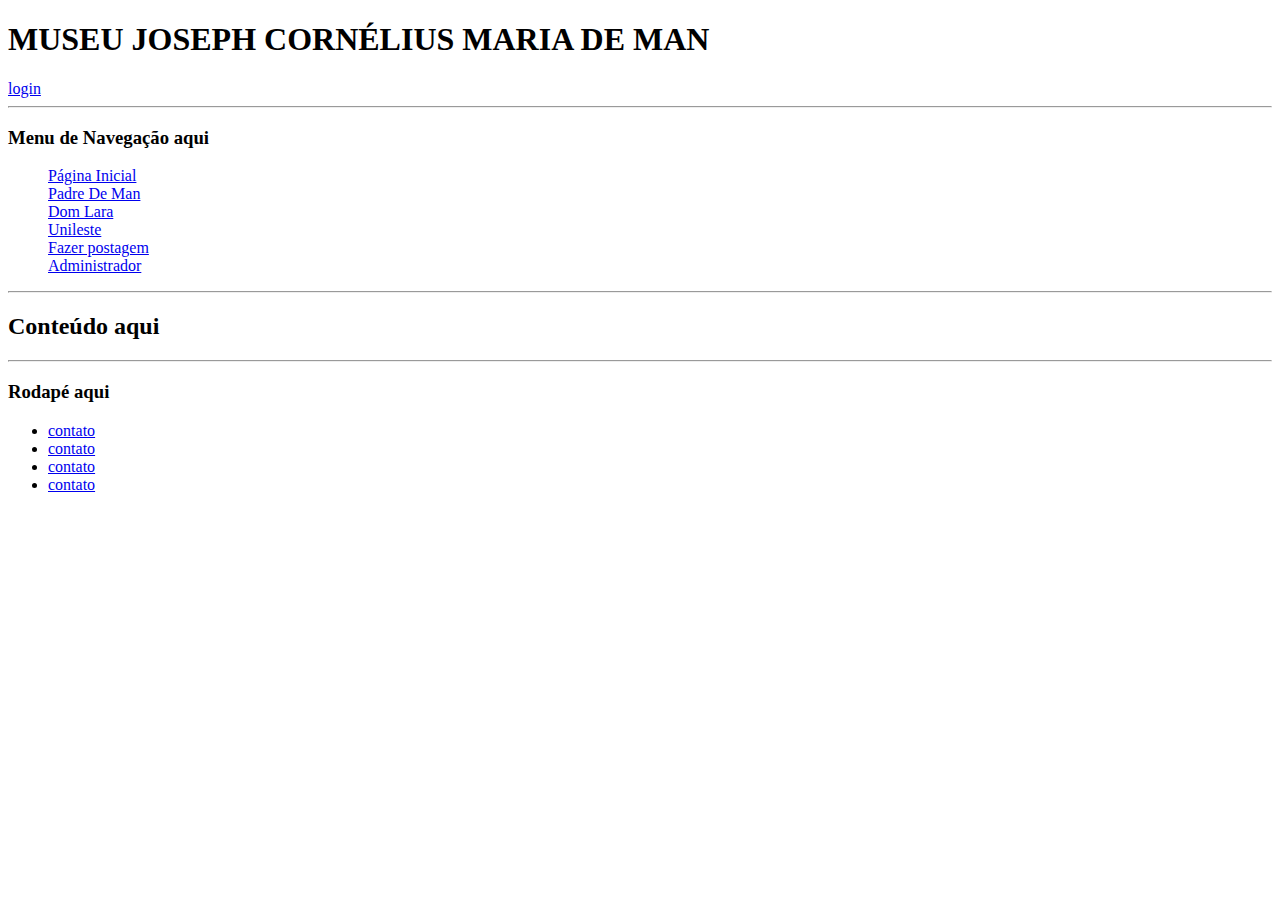
<file: index.html>
<!DOCTYPE html>
<html lang="br-pt">

<head>
    <meta charset="UTF-8">
    <meta http-equiv="X-UA-Compatible" content="IE=edge">
    <meta name="viewport" content="width=device-width, initial-scale=1.0">
    <!-- CSS only -->
    <link href="https://cdn.jsdelivr.net/npm/bootstrap@5.2.0/dist/css/bootstrap.min.css" rel="stylesheet"
        integrity="sha384-gH2yIJqKdNHPEq0n4Mqa/HGKIhSkIHeL5AyhkYV8i59U5AR6csBvApHHNl/vI1Bx" crossorigin="anonymous">
    <!-- JavaScript Bundle with Popper -->
    <script src="https://cdn.jsdelivr.net/npm/bootstrap@5.2.0/dist/js/bootstrap.bundle.min.js"
        integrity="sha384-A3rJD856KowSb7dwlZdYEkO39Gagi7vIsF0jrRAoQmDKKtQBHUuLZ9AsSv4jD4Xa"
        crossorigin="anonymous"></script>

    <title>Pagina Inicial</title>
</head>

<body>
    <header class="header2">
        <h1>MUSEU JOSEPH CORNÉLIUS MARIA DE MAN</h1>
        <a href="login.html">login</a>
    </header>
    <hr>
    <h3>Menu de Navegação aqui</h3>

    <nav class="menu">
        <ul type="none">
            <li><a href="index.html">Página Inicial</a></li>
            <li><a href="padredeman.html">Padre De Man</a></li>
            <li><a href="domlara.html">Dom Lara</a></li>
            <li><a href="unileste.html">Unileste</a></li>
            <li><a href="postagem.html">Fazer postagem</a></li>
            <li><a href="adm.html">Administrador</a></li>
        </ul>
    </nav>
    <hr>

    <h2>Conteúdo aqui</h2>

    <hr>
    <h3>Rodapé aqui</h3>
    <footer class="rodape">
        <nav>
            <ul>
                <li><a href="#">contato</a></li>
                <li><a href="#">contato</a></li>
                <li><a href="#">contato</a></li>
                <li><a href="#">contato</a></li>
            </ul>

        </nav>
    </footer>


</body>

</html>
</file>
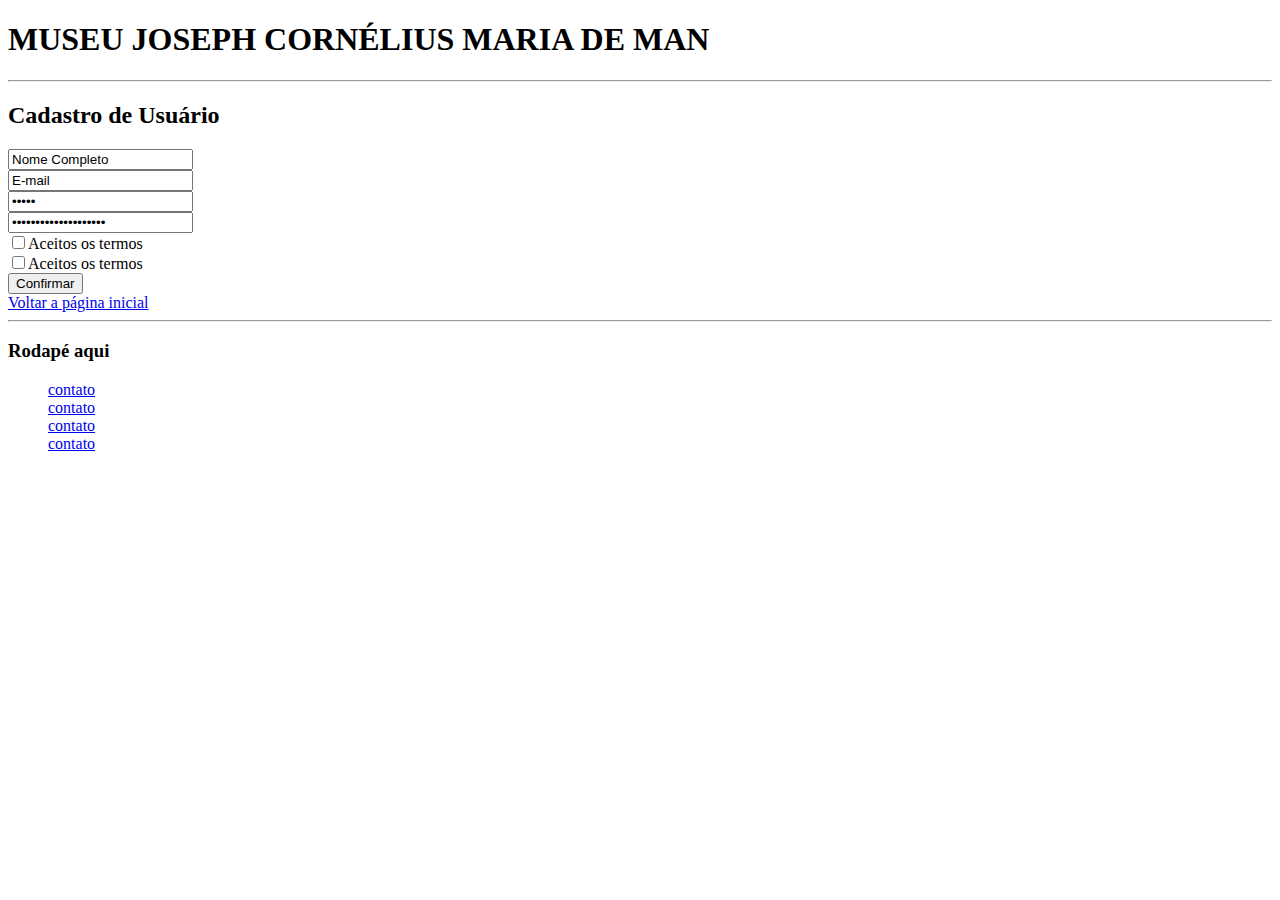
<file: cadastro.html>
<!DOCTYPE html>
<html lang="br-pt">

<head>
    <meta charset="UTF-8">
    <meta http-equiv="X-UA-Compatible" content="IE=edge">
    <meta name="viewport" content="width=device-width, initial-scale=1.0">
    <link href="https://cdn.jsdelivr.net/npm/bootstrap@5.2.0/dist/css/bootstrap.min.css" rel="stylesheet"
        integrity="sha384-gH2yIJqKdNHPEq0n4Mqa/HGKIhSkIHeL5AyhkYV8i59U5AR6csBvApHHNl/vI1Bx" crossorigin="anonymous">

    <title>Cadastro usuário</title>
</head>

<body>
    <header>
        <h1>MUSEU JOSEPH CORNÉLIUS MARIA DE MAN</h1>
    </header>
    <hr>
    <h2>Cadastro de Usuário</h2>

    <form>
        <input type="text" id="name" value="Nome Completo"><br>
        <input type="text" id="email" value="E-mail"><br>
        <input type="password" id="Senha" value="senha"><br>
        <input type="password" id="Confirmar senha" value="Confirmação de senha"><br>
        <input type="checkbox" name="T1" valeu="termos">Aceitos os termos<br>
        <input type="checkbox" name="T2" valeu="LGPD">Aceitos os termos<br>
        <input type="submit" value="Confirmar"><br>
        <a href="index.html">Voltar a página inicial</a>
    </form>

    <hr>
    <h3>Rodapé aqui</h3>
    <footer class="rodape">
        <nav>
            <ul type="none">
                <li><a href="#">contato</a></li>
                <li><a href="#">contato</a></li>
                <li><a href="#">contato</a></li>
                <li><a href="#">contato</a></li>
            </ul>

        </nav>
    </footer>

</body>

</html>
</file>
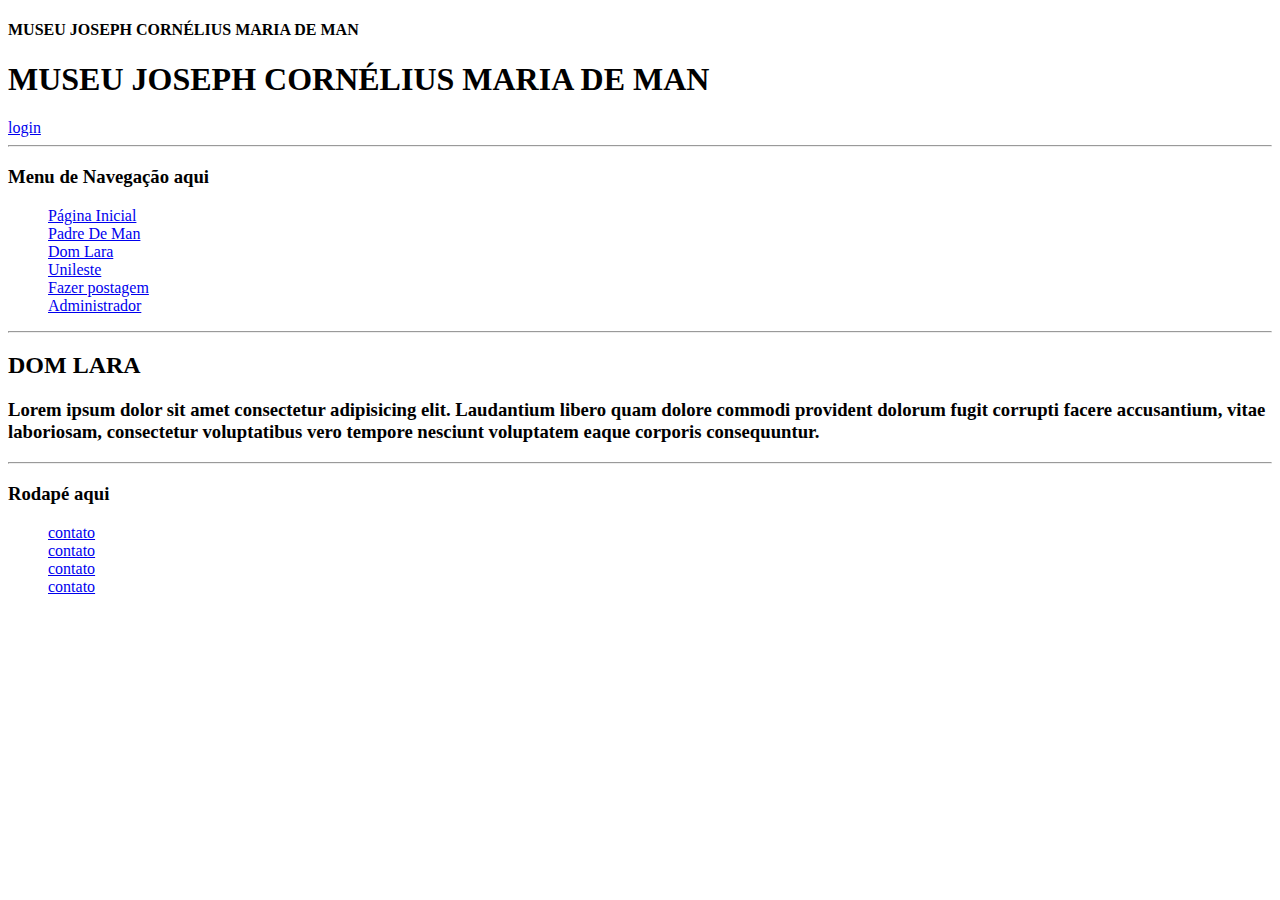
<file: domlara.html>
<!DOCTYPE html>
<html lang="br-pt">

<head>
    <meta charset="UTF-8">
    <meta http-equiv="X-UA-Compatible" content="IE=edge">
    <meta name="viewport" content="width=device-width, initial-scale=1.0">
    <!-- CSS only -->
<link href="https://cdn.jsdelivr.net/npm/bootstrap@5.2.0/dist/css/bootstrap.min.css" rel="stylesheet" integrity="sha384-gH2yIJqKdNHPEq0n4Mqa/HGKIhSkIHeL5AyhkYV8i59U5AR6csBvApHHNl/vI1Bx" crossorigin="anonymous">
<!-- JavaScript Bundle with Popper -->
<script src="https://cdn.jsdelivr.net/npm/bootstrap@5.2.0/dist/js/bootstrap.bundle.min.js" integrity="sha384-A3rJD856KowSb7dwlZdYEkO39Gagi7vIsF0jrRAoQmDKKtQBHUuLZ9AsSv4jD4Xa" crossorigin="anonymous"></script>
<link rel="stylesheet" href="index.html">
    <title>Dom Lara</title>


</head>

<body>    
    <header class="header1">
        <h4>MUSEU JOSEPH CORNÉLIUS MARIA DE MAN</h4>        
    </header>
    <header class="header2">
        <h1>MUSEU JOSEPH CORNÉLIUS MARIA DE MAN</h1>
        <a href="login.html">login</a>
    </header>
    <hr>
    <h3>Menu de Navegação aqui</h3>

    <nav class="menu">
        <ul type="none">
            <li><a href="index.html">Página Inicial</a></li>
            <li><a href="padredeman.html">Padre De Man</a></li>
            <li><a href="domlara.html">Dom Lara</a></li>
            <li><a href="unileste.html">Unileste</a></li>
            <li><a href="postagem.html">Fazer postagem</a></li>
            <li><a href="adm.html">Administrador</a></li>


        </ul>
    </nav>
    <hr>

    <h2>DOM LARA</h2>
    <h3>Lorem ipsum dolor sit amet consectetur adipisicing elit. Laudantium libero quam dolore commodi provident dolorum fugit corrupti facere accusantium, vitae laboriosam, consectetur voluptatibus vero tempore nesciunt voluptatem eaque corporis consequuntur.</h3>
    

    <hr>
    <h3>Rodapé aqui</h3>
    <footer class="rodape">
        <nav>
            <ul type="none">
                <li><a href="#">contato</a></li>
                <li><a href="#">contato</a></li>
                <li><a href="#">contato</a></li>
                <li><a href="#">contato</a></li>
            </ul>

        </nav>
    </footer>

</body>

</html>
</file>
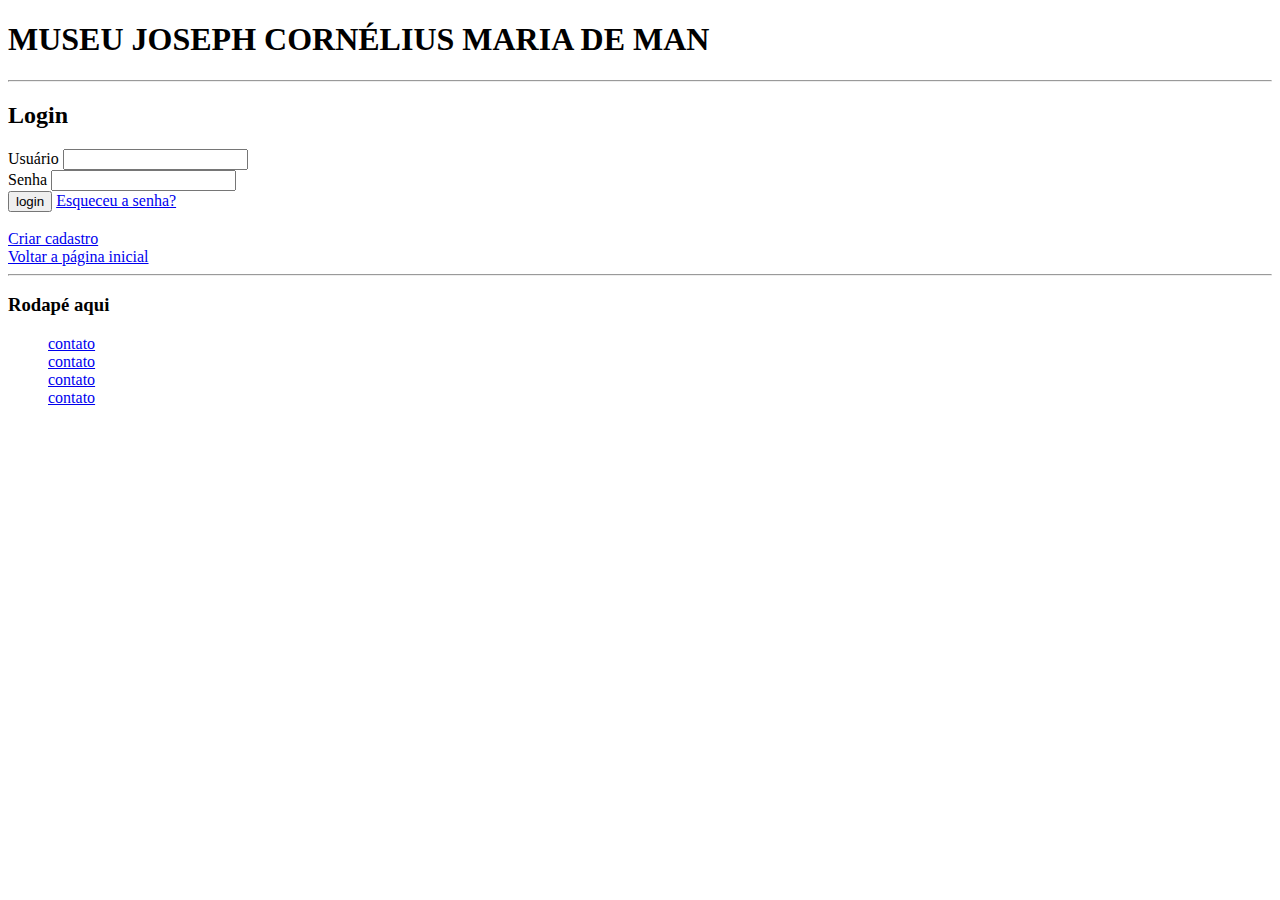
<file: login.html>
<!DOCTYPE html>
<html lang="br-pt">

<head>
    <meta charset="UTF-8">
    <meta http-equiv="X-UA-Compatible" content="IE=edge">
    <meta name="viewport" content="width=device-width, initial-scale=1.0">
    <link href="https://cdn.jsdelivr.net/npm/bootstrap@5.2.0/dist/css/bootstrap.min.css" rel="stylesheet" integrity="sha384-gH2yIJqKdNHPEq0n4Mqa/HGKIhSkIHeL5AyhkYV8i59U5AR6csBvApHHNl/vI1Bx" crossorigin="anonymous">

    <title>login</title>
</head>

<body>
    <header>
        <h1>MUSEU JOSEPH CORNÉLIUS MARIA DE MAN</h1>
    </header>
    <hr>

    <div id="login">
        <form class="tela">
            <div class="tela-header">
                <h2>Login</h2>
            </div>
            <div class="tela-content">
                <div class="tela-content-area">
                    <label for="usuario">Usuário</label>
                    <input type="text" id="usuario" autocomplete="off">
                </div>
                <div class="tela-content-area">
                    <label for="password">Senha</label>
                    <input type="password" id="password" autocomplete="off">
                </div>
            </div>
            <div class="tela-footer">
                <input type="submit" value="login" class="submit">
                <a href="#" class="recuperar_senha">Esqueceu a senha?</a>
            </div>
            <div class="tela-footer-cadastro">
                <br>
                <a href="cadastro.html" class="Não sou cadastrado">Criar cadastro</a>
                <br>
                <a href="index.html">Voltar a página inicial</a>
            </div>
        </form>
    </div>

    <hr>
    <h3>Rodapé aqui</h3>
    <footer class="rodape">
        <nav>
            <ul type="none">
                <li><a href="#">contato</a></li>
                <li><a href="#">contato</a></li>
                <li><a href="#">contato</a></li>
                <li><a href="#">contato</a></li>
            </ul>

        </nav>
    </footer>

</body>

</html>
</file>
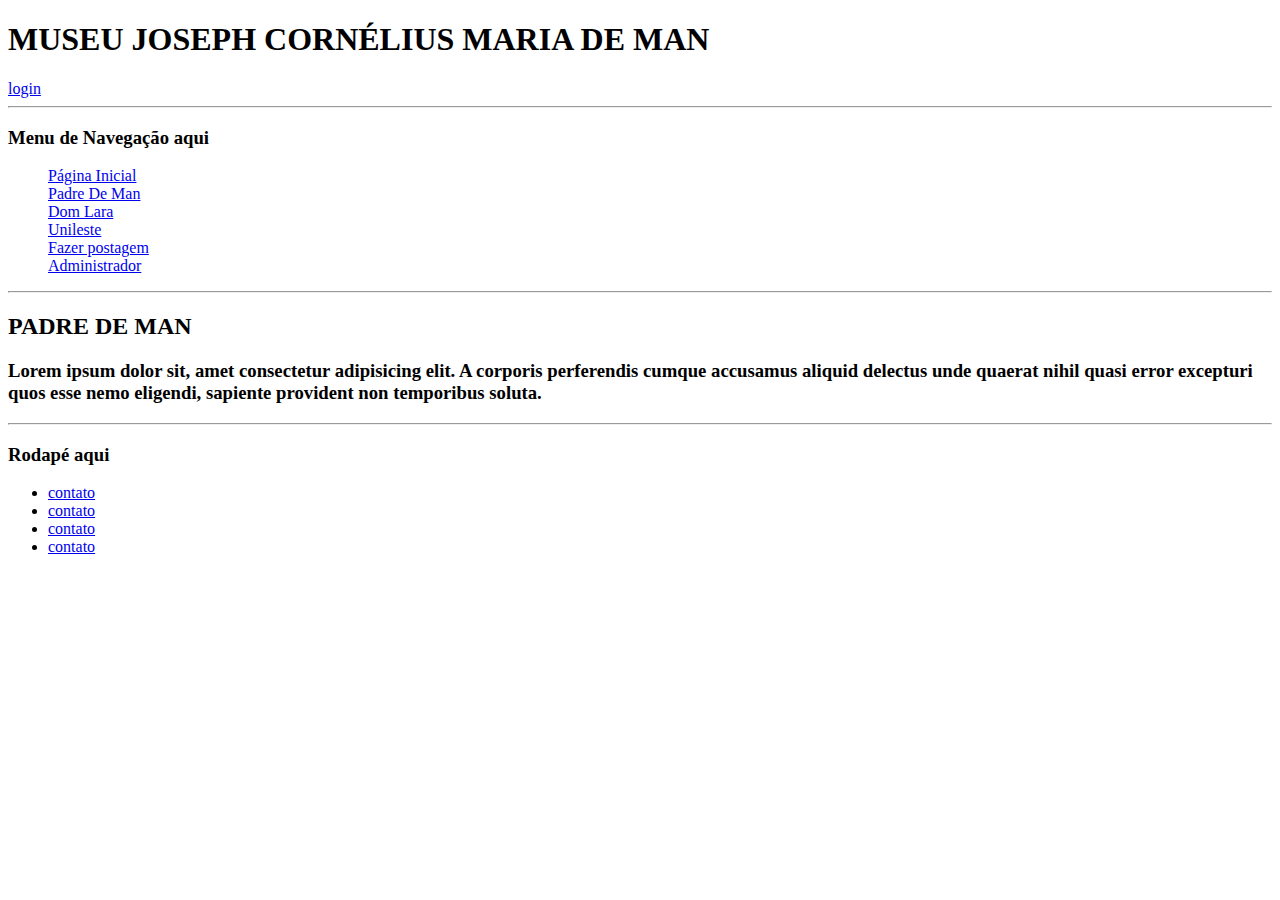
<file: padredeman.html>
<!DOCTYPE html>
<html lang="br-pt">

<head>
    <meta charset="UTF-8">
    <meta http-equiv="X-UA-Compatible" content="IE=edge">
    <meta name="viewport" content="width=device-width, initial-scale=1.0">
    <!-- CSS only -->
<link href="https://cdn.jsdelivr.net/npm/bootstrap@5.2.0/dist/css/bootstrap.min.css" rel="stylesheet" integrity="sha384-gH2yIJqKdNHPEq0n4Mqa/HGKIhSkIHeL5AyhkYV8i59U5AR6csBvApHHNl/vI1Bx" crossorigin="anonymous">
<!-- JavaScript Bundle with Popper -->
<script src="https://cdn.jsdelivr.net/npm/bootstrap@5.2.0/dist/js/bootstrap.bundle.min.js" integrity="sha384-A3rJD856KowSb7dwlZdYEkO39Gagi7vIsF0jrRAoQmDKKtQBHUuLZ9AsSv4jD4Xa" crossorigin="anonymous"></script>
<link rel="stylesheet" href="index.html">
    <title>Padre De Man</title>
</head>

<body>
    <header>
        <h1>MUSEU JOSEPH CORNÉLIUS MARIA DE MAN</h1>
        <a href="login.html">login</a>
    </header>
    <hr>

    <h3>Menu de Navegação aqui</h3>


    <nav class="menu">
        <ul type="none">
            <li><a href="index.html">Página Inicial</a></li>
            <li><a href="padredeman.html">Padre De Man</a></li>
            <li><a href="domlara.html">Dom Lara</a></li>
            <li><a href="unileste.html">Unileste</a></li>
            <li><a href="postagem.html">Fazer postagem</a></li>
            <li><a href="adm.html">Administrador</a></li>


        </ul>
    </nav>
    <hr>

    <h2>PADRE DE MAN</h2>
    <h3>Lorem ipsum dolor sit, amet consectetur adipisicing elit. A corporis perferendis cumque accusamus aliquid delectus unde quaerat nihil quasi error excepturi quos esse nemo eligendi, sapiente provident non temporibus soluta.</h3>

    <hr>
    <h3>Rodapé aqui</h3>
    <footer class="rodape">
        <nav>
            <ul tyoe="none">
                <li><a href="#">contato</a></li>
                <li><a href="#">contato</a></li>
                <li><a href="#">contato</a></li>
                <li><a href="#">contato</a></li>
            </ul>

        </nav>
    </footer>

</body>

</html>
</file>
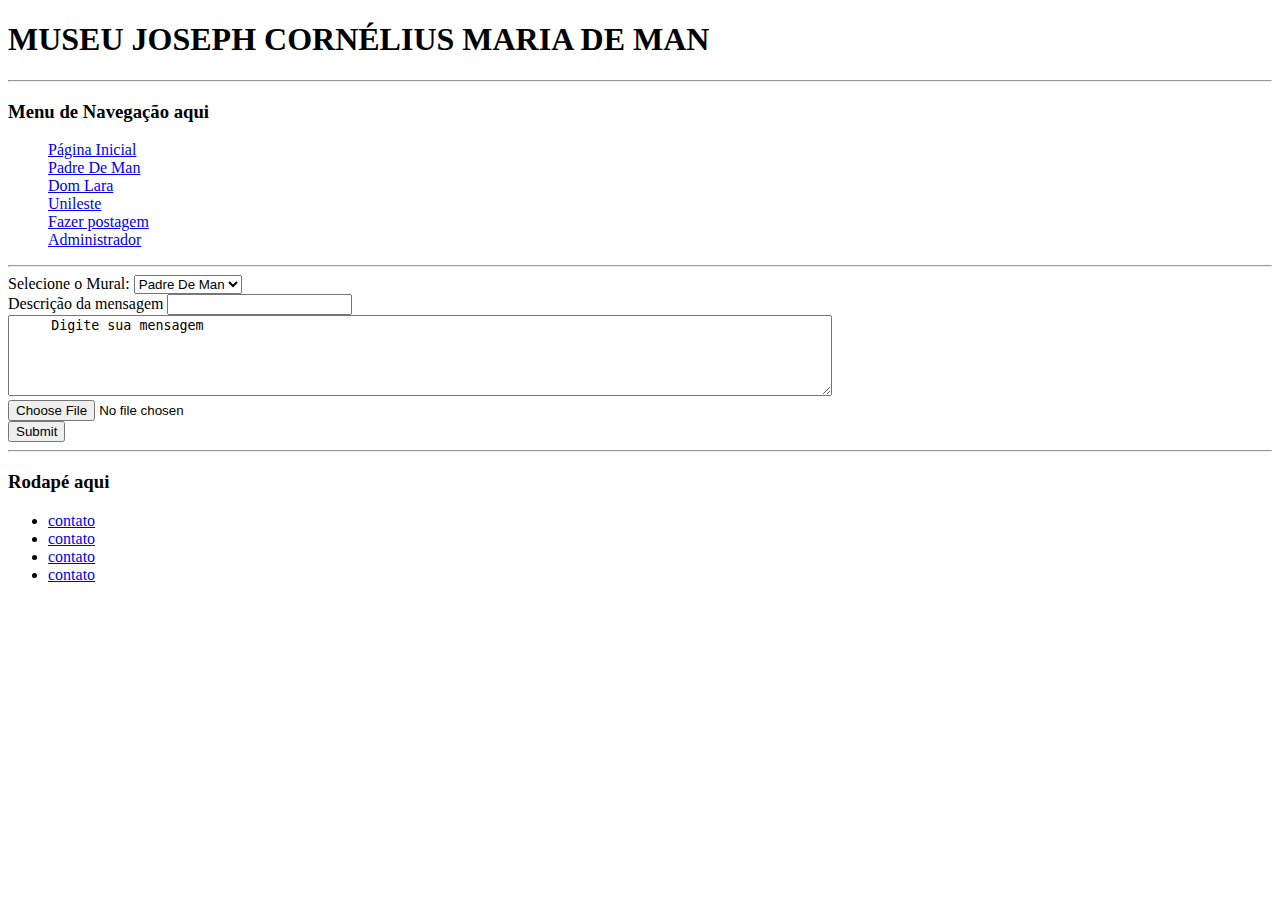
<file: postagem.html>
<!DOCTYPE html>
<html lang="br-pt">

<head>
    <meta charset="UTF-8">
    <meta http-equiv="X-UA-Compatible" content="IE=edge">
    <meta name="viewport" content="width=device-width, initial-scale=1.0">
    <link href="https://cdn.jsdelivr.net/npm/bootstrap@5.2.0/dist/css/bootstrap.min.css" rel="stylesheet"
        integrity="sha384-gH2yIJqKdNHPEq0n4Mqa/HGKIhSkIHeL5AyhkYV8i59U5AR6csBvApHHNl/vI1Bx" crossorigin="anonymous">
    <link rel="stylesheet" href="index.html">

    <title>Postagem</title>

</head>

<body>
    <header>
        <h1>MUSEU JOSEPH CORNÉLIUS MARIA DE MAN</h1>
    </header>
    <hr>
    <h3>Menu de Navegação aqui</h3>

    <nav class="menu">
        <ul type="none">
            <li><a href="index.html">Página Inicial</a></li>
            <li><a href="padredeman.html">Padre De Man</a></li>
            <li><a href="domlara.html">Dom Lara</a></li>
            <li><a href="unileste.html">Unileste</a></li>
            <li><a href="postagem.html">Fazer postagem</a></li>
            <li><a href="adm.html">Administrador</a></li>
        </ul>
    </nav>
    <hr>
    <form action="seletor">
        <label for="Mural">Selecione o Mural:</label>
        <select id="cars" name="cars">
            <option value="Padre De Man">Padre De Man</option>
            <option value="Dom Lara">Dom Lara</option>
            <option value="Unileste">Unileste</option>
        </select>
        <br>
        <label for="mensagem">Descrição da mensagem</label>
        <input type="text" id="Descrição da mensagem" autocomplete="off">
    </form>

    <textarea name="message" rows="5" cols="100">
     Digite sua mensagem
    </textarea><br>
    <input type="file">
    <br>
    <input type="submit">

    <hr>
    <h3>Rodapé aqui</h3>
    <footer class="rodape">
        <nav>
            <ul>
                <li><a href="#">contato</a></li>
                <li><a href="#">contato</a></li>
                <li><a href="#">contato</a></li>
                <li><a href="#">contato</a></li>
            </ul>

        </nav>
    </footer>

</body>

</html>
</file>
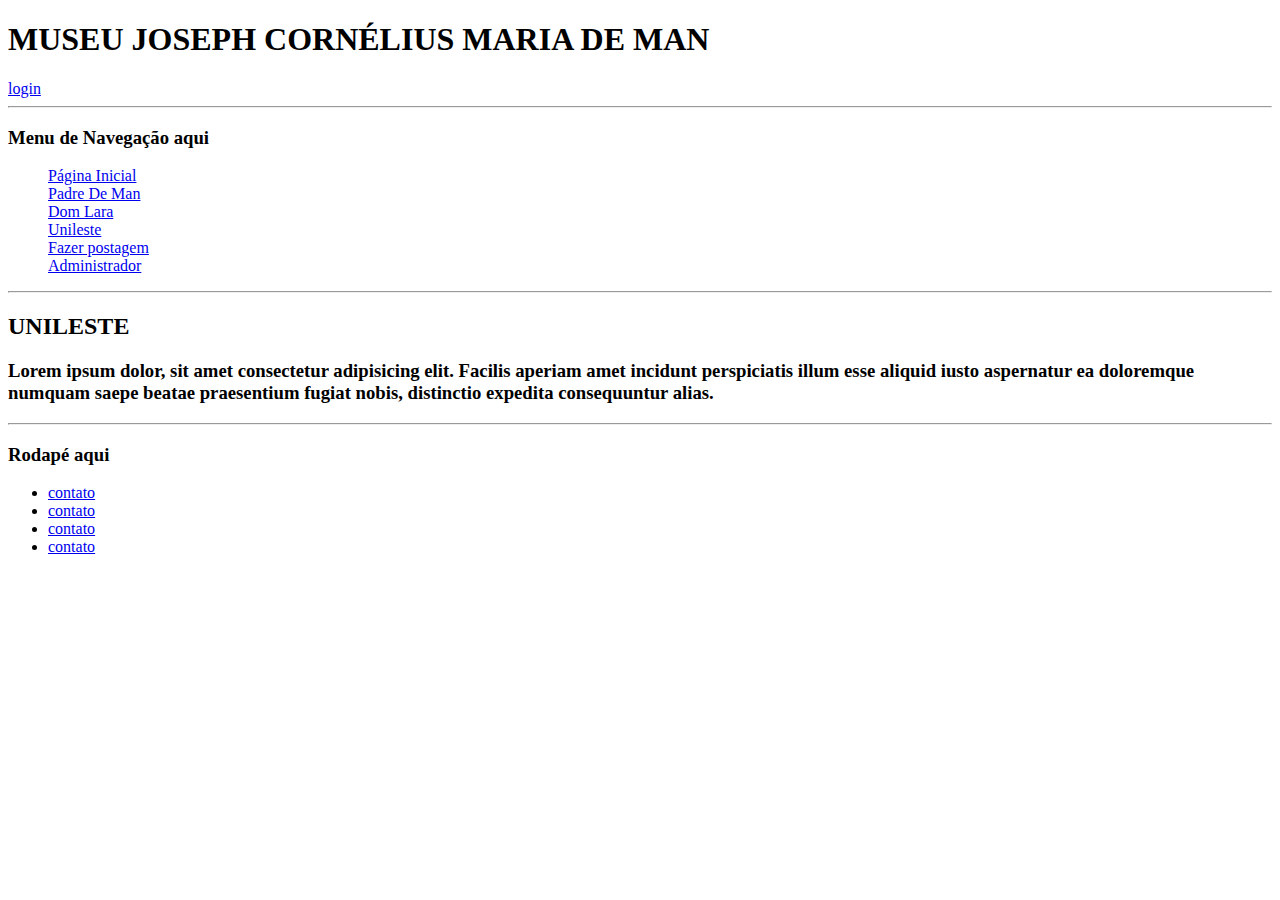
<file: unileste.html>
<!DOCTYPE html>
<html lang="br-pt">

<head>
    <meta charset="UTF-8">
    <meta http-equiv="X-UA-Compatible" content="IE=edge">
    <meta name="viewport" content="width=device-width, initial-scale=1.0">
    <!-- CSS only -->
<link href="https://cdn.jsdelivr.net/npm/bootstrap@5.2.0/dist/css/bootstrap.min.css" rel="stylesheet" integrity="sha384-gH2yIJqKdNHPEq0n4Mqa/HGKIhSkIHeL5AyhkYV8i59U5AR6csBvApHHNl/vI1Bx" crossorigin="anonymous">
<!-- JavaScript Bundle with Popper -->
<script src="https://cdn.jsdelivr.net/npm/bootstrap@5.2.0/dist/js/bootstrap.bundle.min.js" integrity="sha384-A3rJD856KowSb7dwlZdYEkO39Gagi7vIsF0jrRAoQmDKKtQBHUuLZ9AsSv4jD4Xa" crossorigin="anonymous"></script>
<link rel="stylesheet" href="index.html">
    <title>Unileste</title>
</head>

<body>
    <header>
        <h1>MUSEU JOSEPH CORNÉLIUS MARIA DE MAN</h1>
        <a href="login.html">login</a>
    </header>
    <hr>
    <h3>Menu de Navegação aqui</h3>


    <nav class="menu">
        <ul type="none">
            <li><a href="index.html">Página Inicial</a></li>
            <li><a href="padredeman.html">Padre De Man</a></li>
            <li><a href="domlara.html">Dom Lara</a></li>
            <li><a href="unileste.html">Unileste</a></li>
            <li><a href="postagem.html">Fazer postagem</a></li>
            <li><a href="adm.html">Administrador</a></li>


        </ul>
    </nav>
    <hr>

    <h2>UNILESTE</h2>
    <h3>Lorem ipsum dolor, sit amet consectetur adipisicing elit. Facilis aperiam amet incidunt perspiciatis illum esse aliquid iusto aspernatur ea doloremque numquam saepe beatae praesentium fugiat nobis, distinctio expedita consequuntur alias.</h3>

    <hr>
    <h3>Rodapé aqui</h3>
    <footer class="rodape">
        <nav>
            <ul>
                <li><a href="#">contato</a></li>
                <li><a href="#">contato</a></li>
                <li><a href="#">contato</a></li>
                <li><a href="#">contato</a></li>
            </ul>

        </nav>
    </footer>

</body>

</html>
</file>
